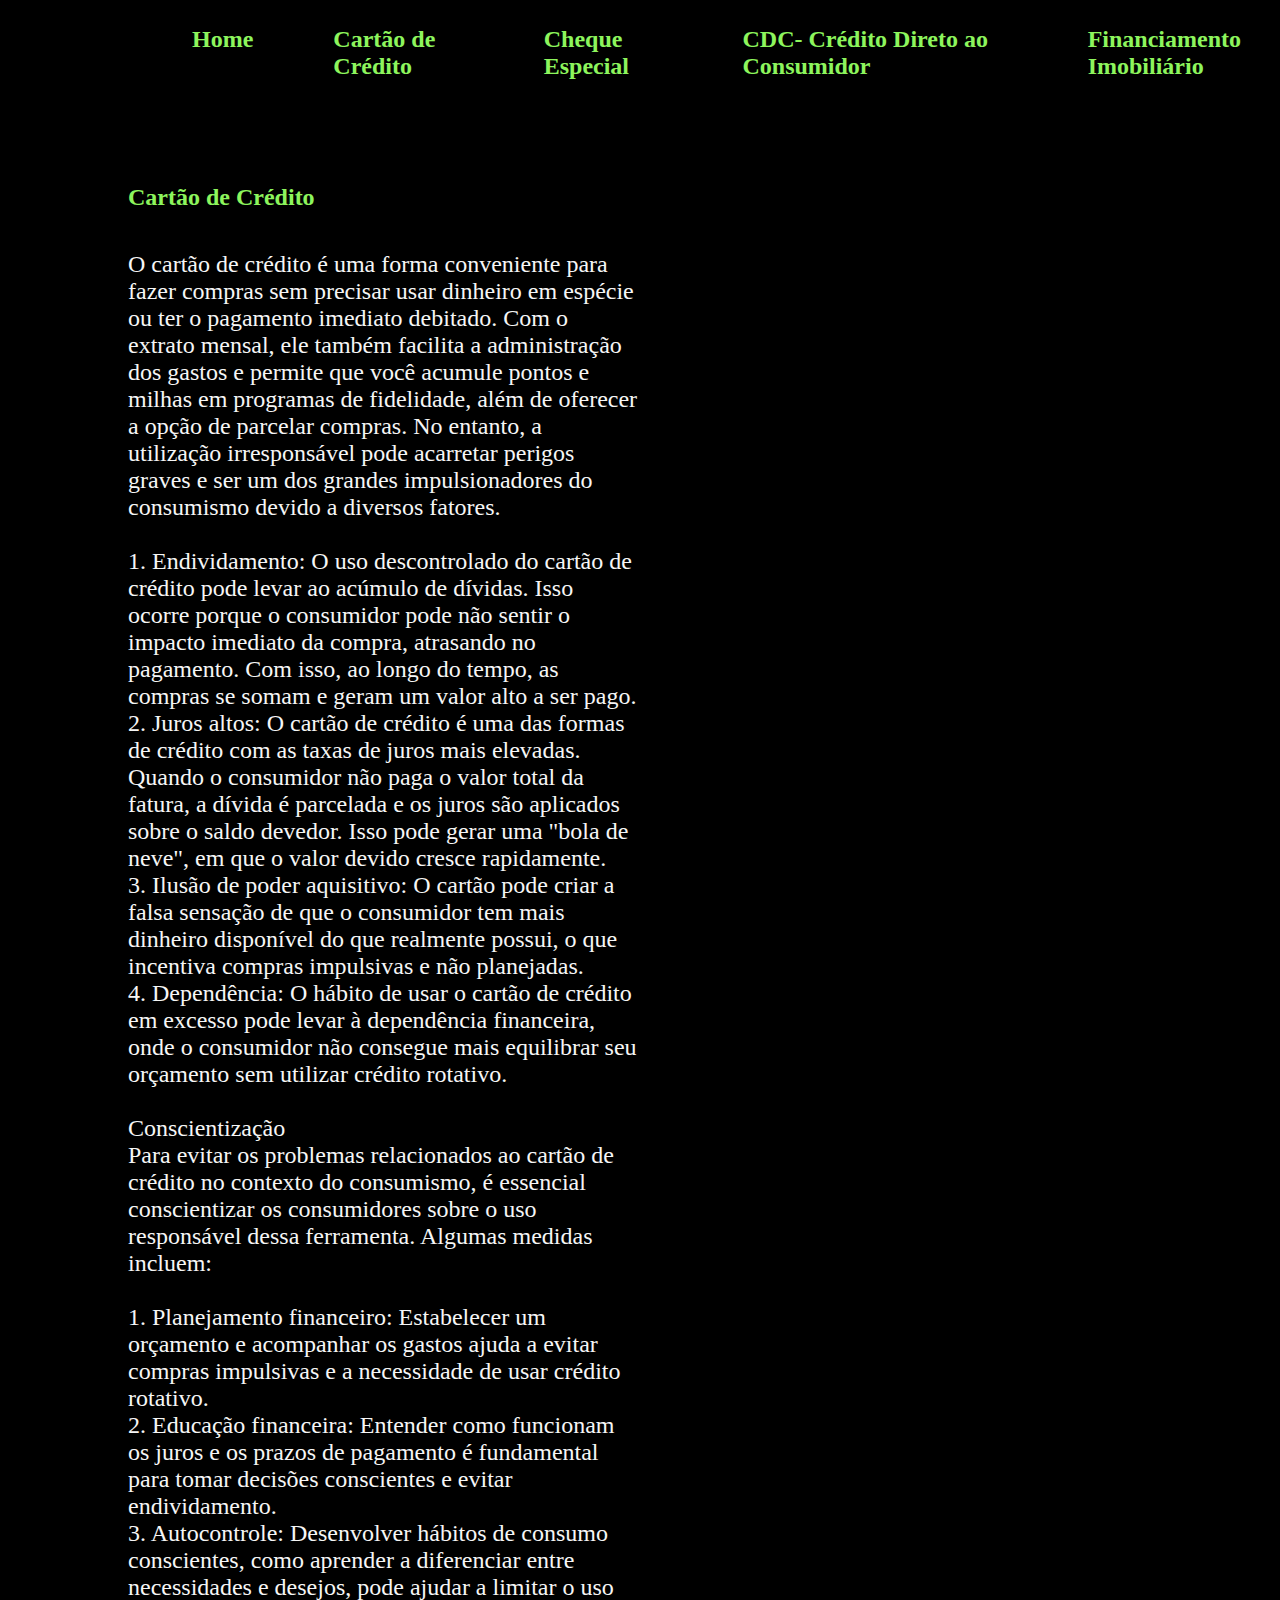
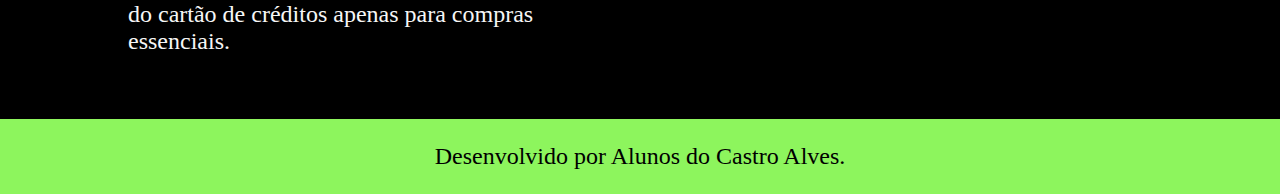
<file: Cartão de Crédito.html>
<!DOCTYPE html>
<html lang="pt-br">

<head>
    <meta charset="UTF-8">
    <meta http-equiv="X-UA-Compatible" content="IE=edge">
    <meta name="viewport" content="width=device-width, initial-scale=1.0">
    <title>Outros assuntos</title>
    <link rel="stylesheet" href="./styles/style.css">
</head>

<body>
    <header class="cabecalho">
        <nav class="cabecalho__menu">
                    <a class="cabecalho__menu__link" href="index.html">Home</a>
                    <a class="cabecalho__menu__link" href="Cartão de Crédito.html">Cartão de Crédito</a>
                    <a class="cabecalho__menu__link" href="Cheque Especial.html">Cheque Especial</a>
                    <a class="cabecalho__menu__link" href="CDC- Crédito Direto ao Consumidor.html">CDC- Crédito Direto ao Consumidor</a>
                    <a class="cabecalho__menu__link" href="Financiamento Imobiliário.html">Financiamento Imobiliário</a>
        </nav>
    </header>

    <main class="apresentacao">
        <section class="apresentacao__conteudo">
            <h1 class="apresentacao__conteudo__titulo"></h1>
            <h2  class="titulo-destaque"> Cartão de Crédito</h2>
            <p class="apresentacao__conteudo__texto"> O cartão de crédito é uma forma conveniente para fazer compras sem precisar usar dinheiro em espécie ou ter o pagamento imediato debitado. Com o extrato mensal, ele também facilita a administração dos gastos e permite que você acumule pontos e milhas em programas de fidelidade, além de oferecer a opção de parcelar compras. No entanto, a utilização irresponsável pode acarretar perigos graves e ser um dos grandes impulsionadores do consumismo devido a diversos fatores.<br> 
                <br>
                1. Endividamento: O uso descontrolado do cartão de crédito pode levar ao acúmulo de dívidas. Isso ocorre porque o consumidor pode não sentir o impacto imediato da compra, atrasando no pagamento. Com isso, ao longo do tempo, as compras se somam e geram um valor alto a ser pago. <br>
                2. Juros altos: O cartão de crédito é uma das formas de crédito com as taxas de juros mais elevadas. Quando o consumidor não paga o valor total da fatura, a dívida é parcelada e os juros são aplicados sobre o saldo devedor. Isso pode gerar uma "bola de neve", em que o valor devido cresce rapidamente.<br> 
                3. Ilusão de poder aquisitivo: O cartão pode criar a falsa sensação de que o consumidor tem mais dinheiro disponível do que realmente possui, o que incentiva compras impulsivas e não planejadas. <br>
                4. Dependência: O hábito de usar o cartão de crédito em excesso pode levar à dependência financeira, onde o consumidor não consegue mais equilibrar seu orçamento sem utilizar crédito rotativo. <br>
                <br>
                Conscientização <br>
                Para evitar os problemas relacionados ao cartão de crédito no contexto do consumismo, é essencial conscientizar os consumidores sobre o uso responsável dessa ferramenta. Algumas medidas incluem: <br>
                <br>
                1. Planejamento financeiro: Estabelecer um orçamento e acompanhar os gastos ajuda a evitar compras impulsivas e a necessidade de usar crédito rotativo.  <br>
                2. Educação financeira: Entender como funcionam os juros e os prazos de pagamento é fundamental para tomar decisões conscientes e evitar endividamento. <br>
                3. Autocontrole: Desenvolver hábitos de consumo conscientes, como aprender a diferenciar entre necessidades e desejos, pode ajudar a limitar o uso do cartão de créditos apenas para compras essenciais. <br>
            </p>
            
        </section>
    </main>

    <footer class="rodape">
        <p>Desenvolvido por Alunos do Castro Alves.</p>
    </footer>
</body>

</html>
</file>
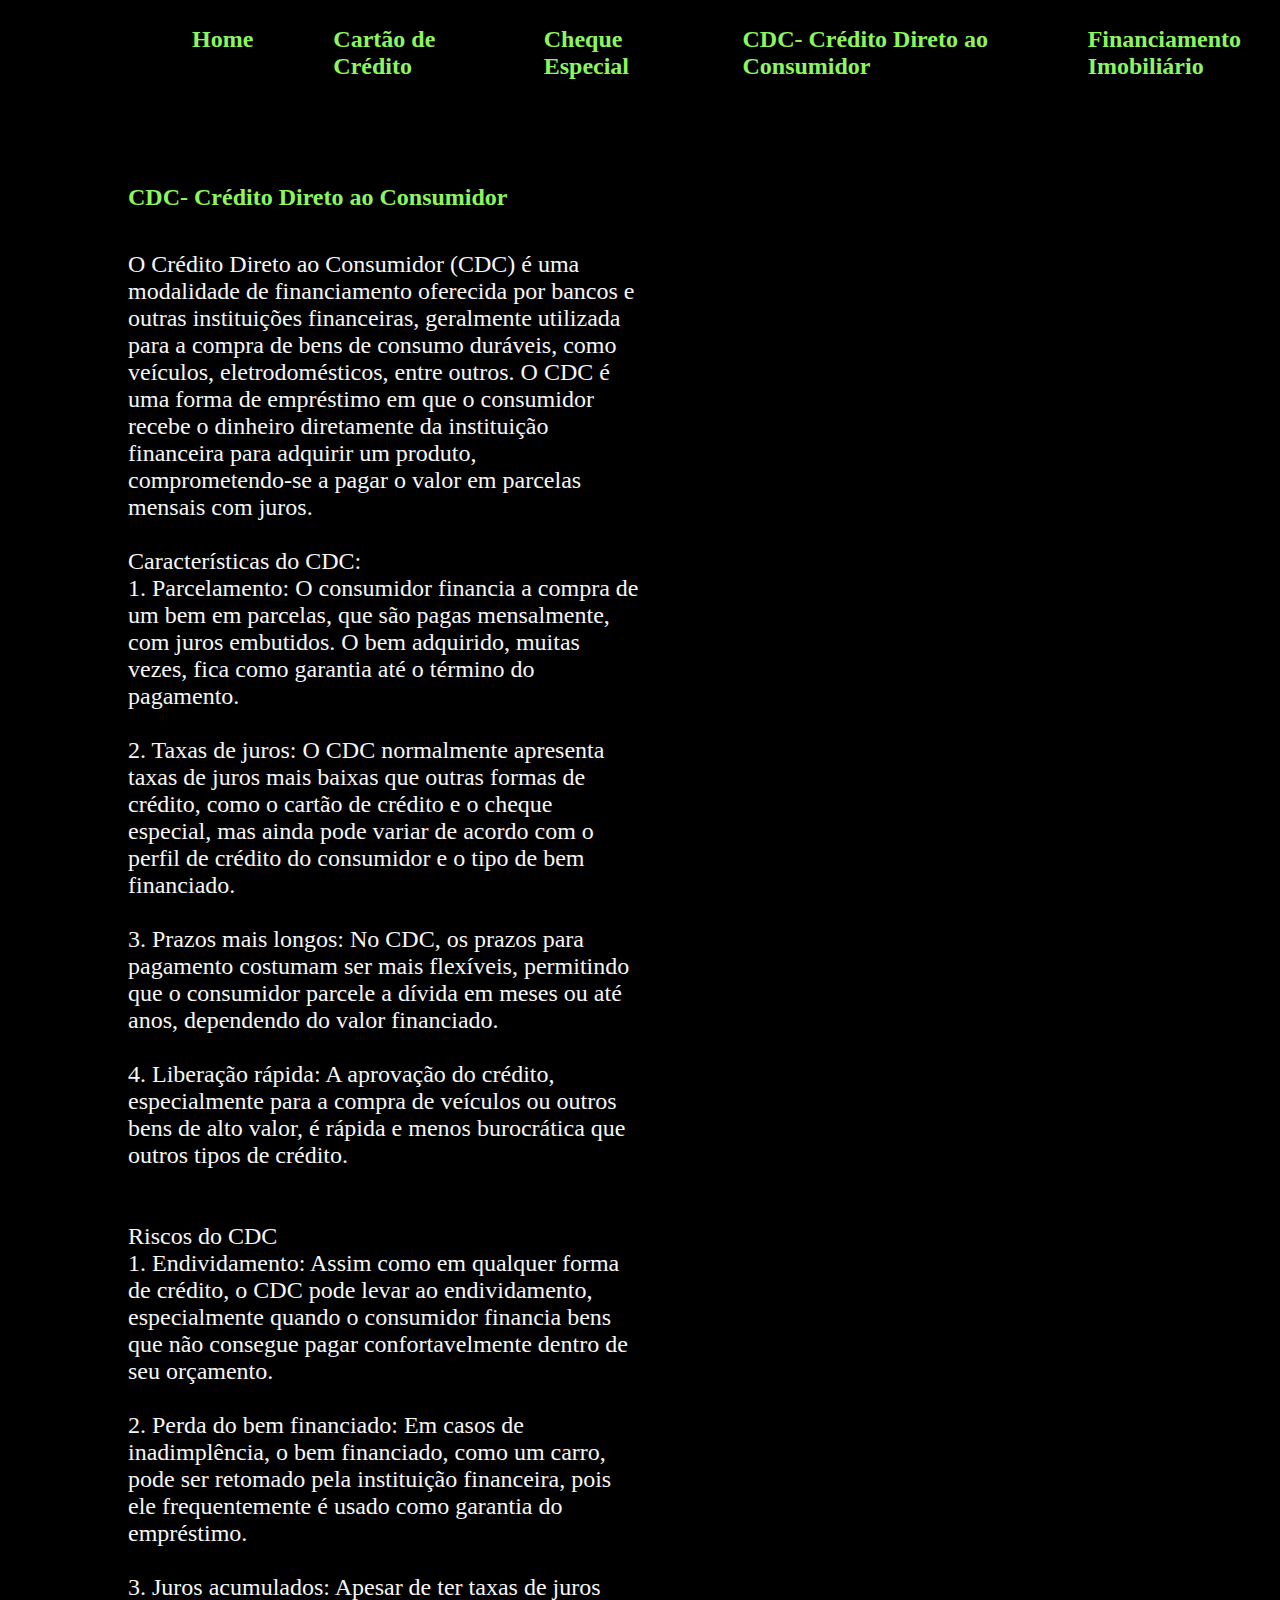
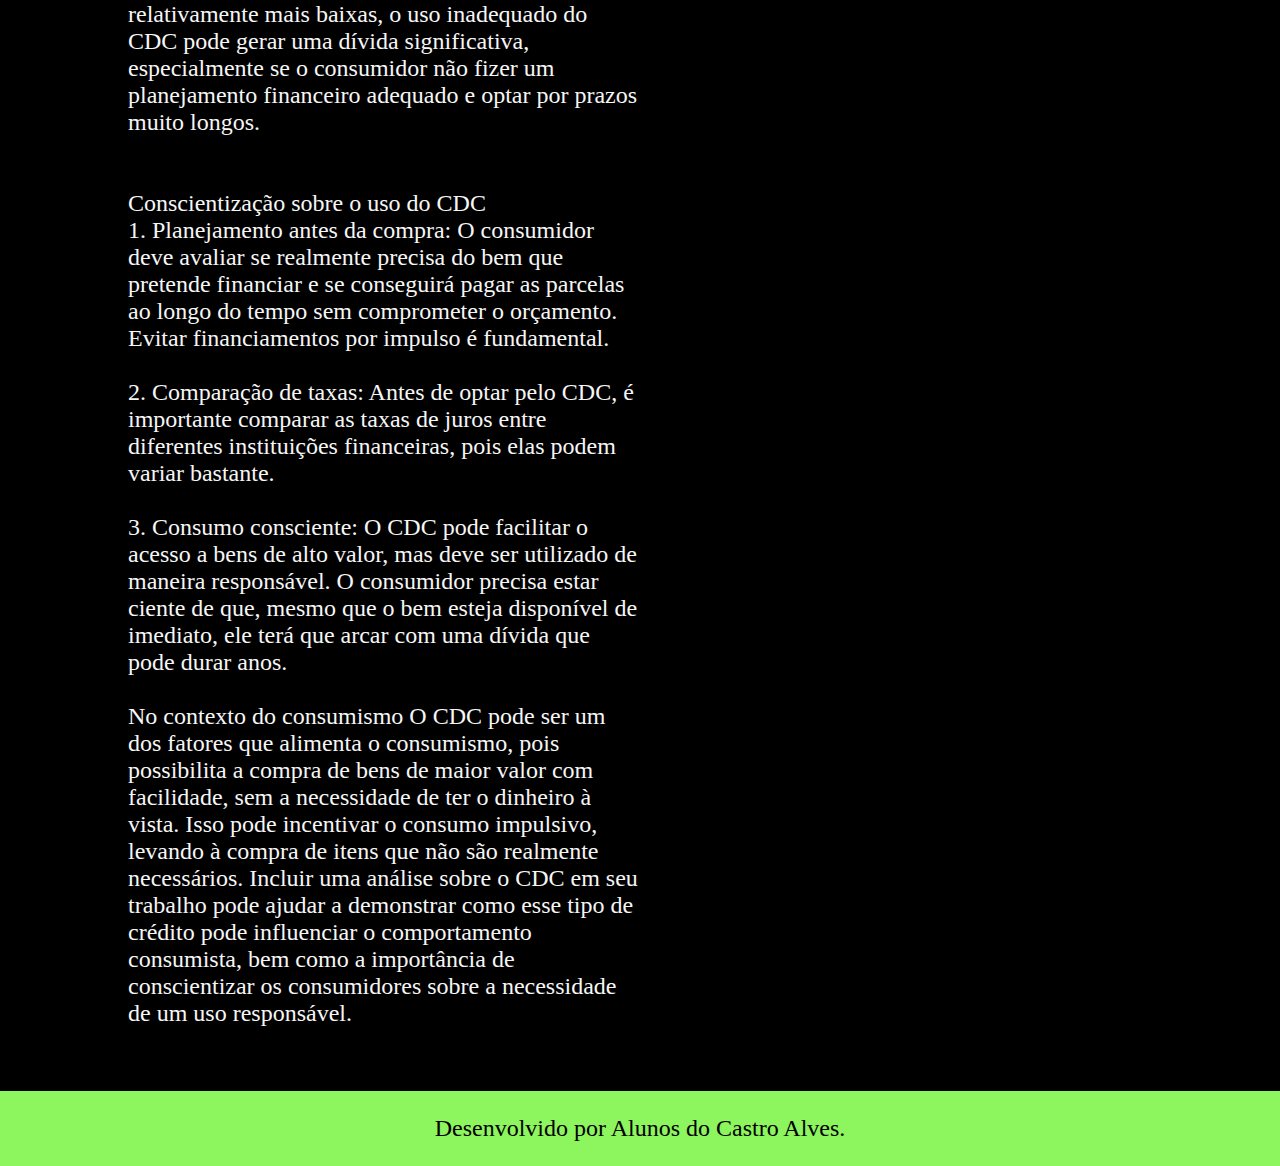
<file: CDC- Crédito Direto ao Consumidor.html>
<!DOCTYPE html>
<html lang="pt-br">

<head>
    <meta charset="UTF-8">
    <meta http-equiv="X-UA-Compatible" content="IE=edge">
    <meta name="viewport" content="width=device-width, initial-scale=1.0">
    <title>Outros assuntos</title>
    <link rel="stylesheet" href="./styles/style.css">
</head>

<body>
    <header class="cabecalho">
        <nav class="cabecalho__menu">
            <a class="cabecalho__menu__link" href="index.html">Home</a>
            <a class="cabecalho__menu__link" href="Cartão de Crédito.html">Cartão de Crédito</a>
            <a class="cabecalho__menu__link" href="Cheque Especial.html">Cheque Especial</a>
            <a class="cabecalho__menu__link" href="CDC- Crédito Direto ao Consumidor.html">CDC- Crédito Direto ao Consumidor</a>
            <a class="cabecalho__menu__link" href="Financiamento Imobiliário.html">Financiamento Imobiliário</a>
        </nav>
    </header>

    <main class="apresentacao">
        <section class="apresentacao__conteudo">
            <h1 class="apresentacao__conteudo__titulo"></h1>
            <h2 class="titulo-destaque"> CDC- Crédito Direto ao Consumidor</h2>
            <p class="apresentacao__conteudo__texto"> O Crédito Direto ao Consumidor (CDC) é uma modalidade de financiamento oferecida por bancos e outras instituições financeiras, geralmente utilizada para a compra de bens de consumo duráveis, como veículos, eletrodomésticos, entre outros. O CDC é uma forma de empréstimo em que o consumidor recebe o dinheiro diretamente da instituição financeira para adquirir um produto, comprometendo-se a pagar o valor em parcelas mensais com juros. <br><br>

                Características do CDC:<br>

                1. Parcelamento: O consumidor financia a compra de um bem em parcelas, que são pagas mensalmente, com juros embutidos. O bem adquirido, muitas vezes, fica como garantia até o término do pagamento.<br><br>
                
                2. Taxas de juros: O CDC normalmente apresenta taxas de juros mais baixas que outras formas de crédito, como o cartão de crédito e o cheque especial, mas ainda pode variar de acordo com o perfil de crédito do consumidor e o tipo de bem financiado.<br><br>
                
                3. Prazos mais longos: No CDC, os prazos para pagamento costumam ser mais flexíveis, permitindo que o consumidor parcele a dívida em meses ou até anos, dependendo do valor financiado.<br><br>
                
                4. Liberação rápida: A aprovação do crédito, especialmente para a compra de veículos ou outros bens de alto valor, é rápida e menos burocrática que outros tipos de crédito.<br><br>
                <br>
                Riscos do CDC<br>
                1. Endividamento: Assim como em qualquer forma de crédito, o CDC pode levar ao endividamento, especialmente quando o consumidor financia bens que não consegue pagar confortavelmente dentro de seu orçamento.<br><br>
                
                2. Perda do bem financiado: Em casos de inadimplência, o bem financiado, como um carro, pode ser retomado pela instituição financeira, pois ele frequentemente é usado como garantia do empréstimo.<br><br>
                
                3. Juros acumulados: Apesar de ter taxas de juros relativamente mais baixas, o uso inadequado do CDC pode gerar uma dívida significativa, especialmente se o consumidor não fizer um planejamento financeiro adequado e optar por prazos muito longos.<br><br>
                
                <br>
                Conscientização sobre o uso do CDC<br>
                1. Planejamento antes da compra: O consumidor deve avaliar se realmente precisa do bem que pretende financiar e se conseguirá pagar as parcelas ao longo do tempo sem comprometer o orçamento. Evitar financiamentos por impulso é fundamental.<br>
                <br>
                2. Comparação de taxas: Antes de optar pelo CDC, é importante comparar as taxas de juros entre diferentes instituições financeiras, pois elas podem variar bastante.<br>
                <br>
                3. Consumo consciente: O CDC pode facilitar o acesso a bens de alto valor, mas deve ser utilizado de maneira responsável. O consumidor precisa estar ciente de que, mesmo que o bem esteja disponível de imediato, ele terá que arcar com uma dívida que pode durar anos.<br>
                <br>
                No contexto do consumismo
                O CDC pode ser um dos fatores que alimenta o consumismo, pois possibilita a compra de bens de maior valor com facilidade, sem a necessidade de ter o dinheiro à vista. Isso pode incentivar o consumo impulsivo, levando à compra de itens que não são realmente necessários. Incluir uma análise sobre o CDC em seu trabalho pode ajudar a demonstrar como esse tipo de crédito pode influenciar o comportamento consumista, bem como a importância de conscientizar os consumidores sobre a necessidade de um uso responsável.</p>

        </section>
        </main>

    <footer class="rodape">
        <p>Desenvolvido por Alunos do Castro Alves.</p>
    </footer>
</body>

</html>
</file>
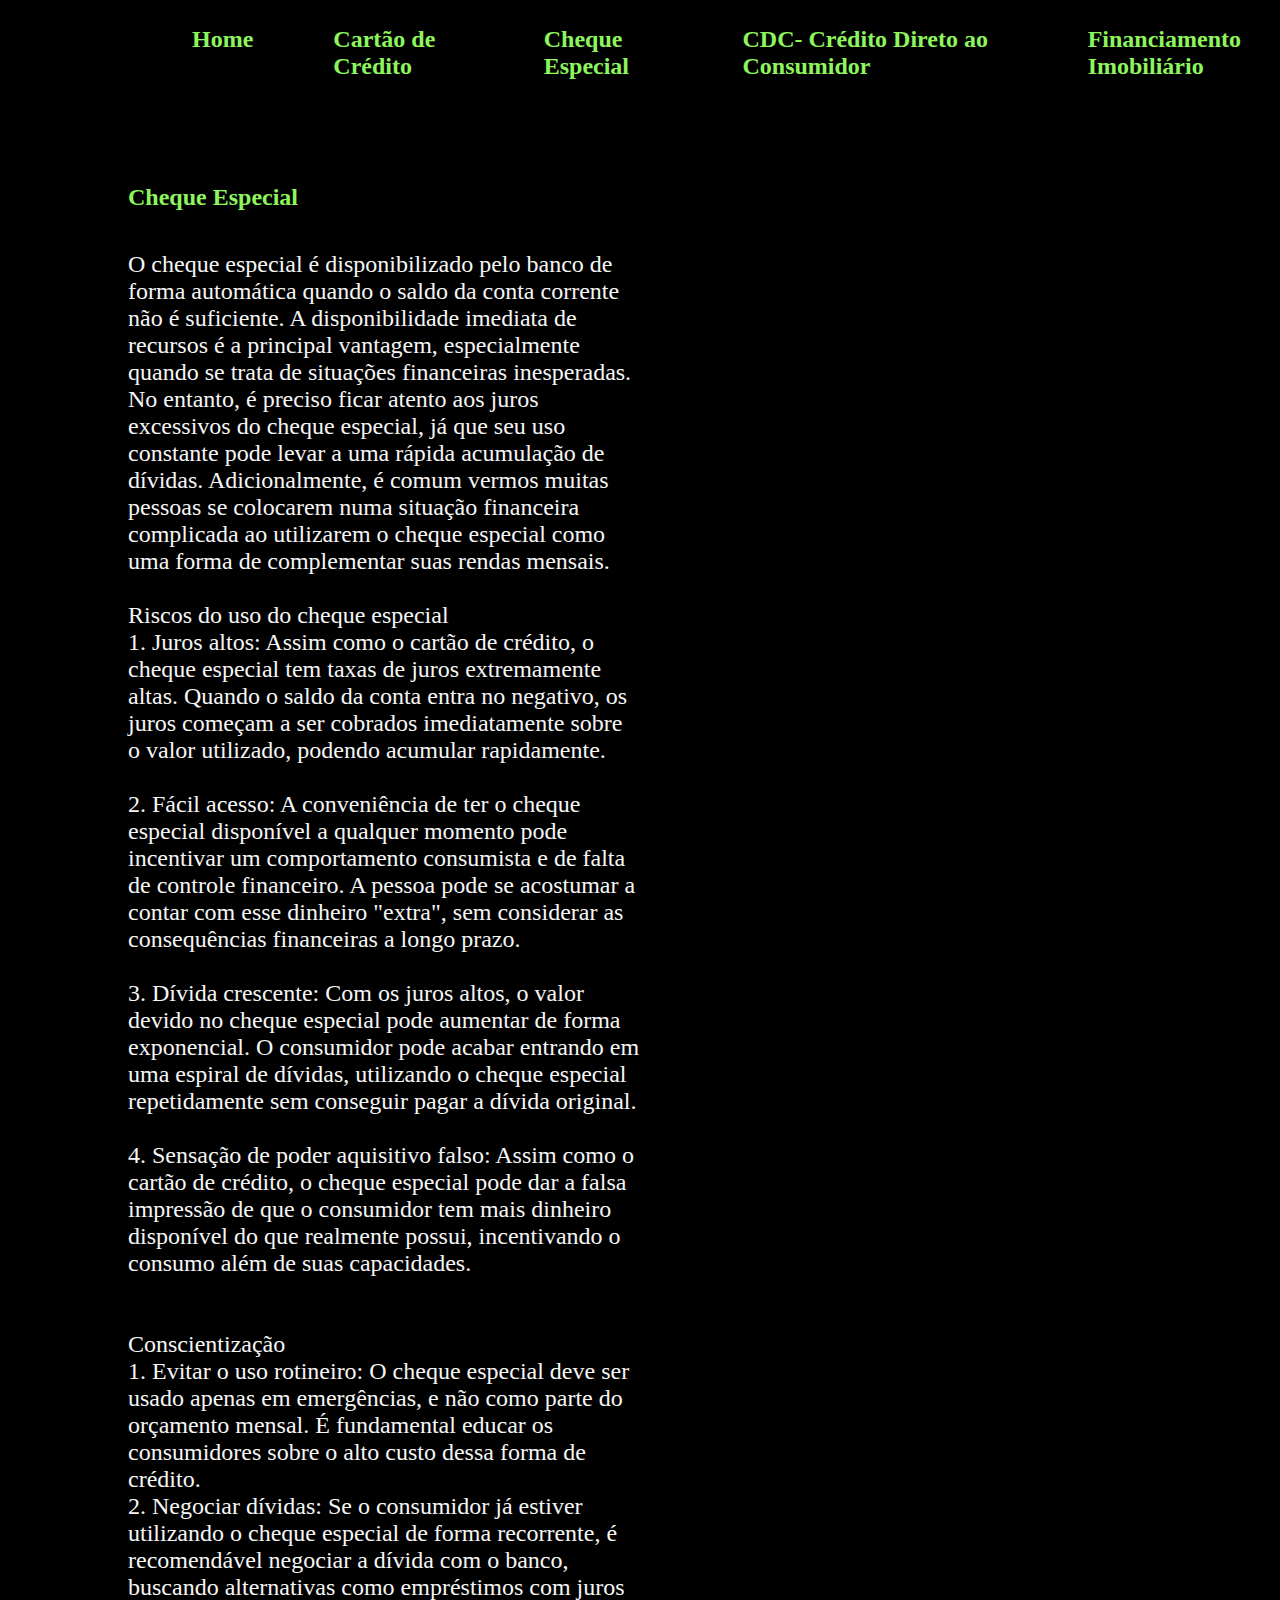
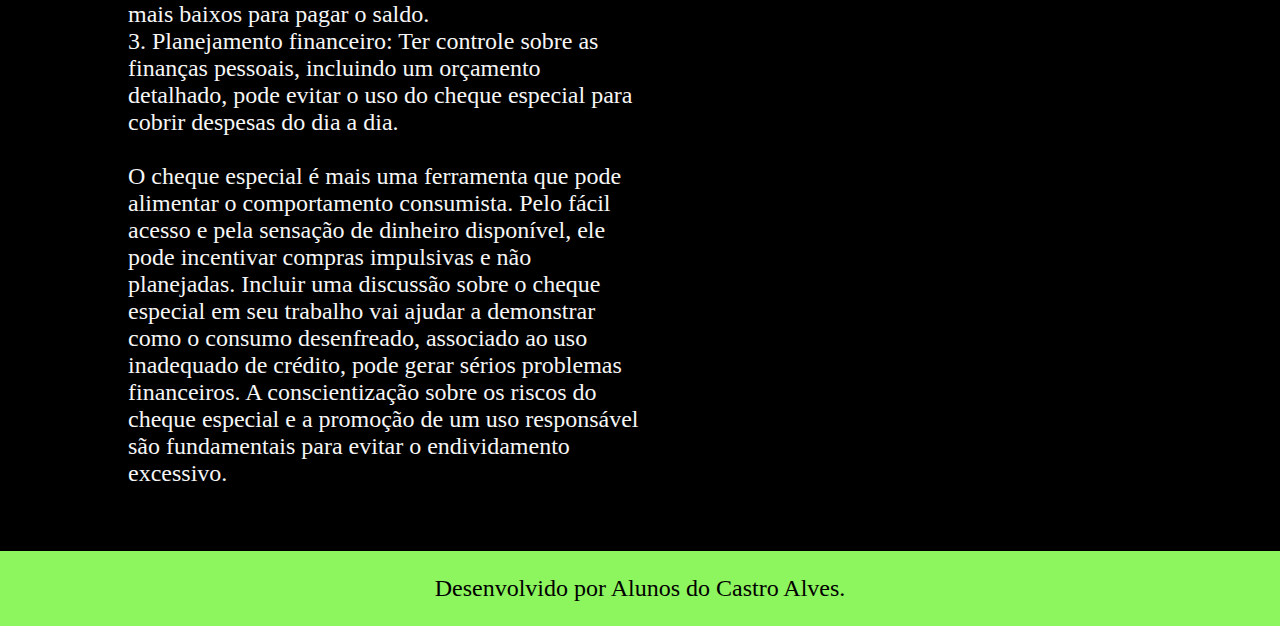
<file: Cheque Especial.html>
<!DOCTYPE html>
<html lang="pt-br">

<head>
    <meta charset="UTF-8">
    <meta http-equiv="X-UA-Compatible" content="IE=edge">
    <meta name="viewport" content="width=device-width, initial-scale=1.0">
    <title>Outros assuntos</title>
    <link rel="stylesheet" href="./styles/style.css">
</head>

<body>
    <header class="cabecalho">
        <nav class="cabecalho__menu">
            <a class="cabecalho__menu__link" href="index.html">Home</a>
            <a class="cabecalho__menu__link" href="Cartão de Crédito.html">Cartão de Crédito</a>
            <a class="cabecalho__menu__link" href="Cheque Especial.html">Cheque Especial</a>
            <a class="cabecalho__menu__link" href="CDC- Crédito Direto ao Consumidor.html">CDC- Crédito Direto ao Consumidor</a>
            <a class="cabecalho__menu__link" href="Financiamento Imobiliário.html">Financiamento Imobiliário</a>
        </nav>
    </header>

    <main class="apresentacao">
        <section class="apresentacao__conteudo">
            <h1 class="apresentacao__conteudo__titulo"></h1>                   
            <h2 class="titulo-destaque"> Cheque Especial</h2>
            <p class="apresentacao__conteudo__texto"> O cheque especial é disponibilizado pelo banco de forma automática quando o saldo da conta corrente não é suficiente. A disponibilidade imediata de recursos é a principal vantagem, especialmente quando se trata de situações financeiras inesperadas. No entanto, é preciso ficar atento aos juros excessivos do cheque especial, já que seu uso constante pode levar a uma rápida acumulação de dívidas. Adicionalmente, é comum vermos muitas pessoas se colocarem numa situação financeira complicada ao utilizarem o cheque especial como uma forma de complementar suas rendas mensais. <br>
                <br>
                Riscos do uso do cheque especial <br>
                1. Juros altos: Assim como o cartão de crédito, o cheque especial tem taxas de juros extremamente altas. Quando o saldo da conta entra no negativo, os juros começam a ser cobrados imediatamente sobre o valor utilizado, podendo acumular rapidamente. <br><br>
                2. Fácil acesso: A conveniência de ter o cheque especial disponível a qualquer momento pode incentivar um comportamento consumista e de falta de controle financeiro. A pessoa pode se acostumar a contar com esse dinheiro "extra", sem considerar as consequências financeiras a longo prazo. <br><br>
                3. Dívida crescente: Com os juros altos, o valor devido no cheque especial pode aumentar de forma exponencial. O consumidor pode acabar entrando em uma espiral de dívidas, utilizando o cheque especial repetidamente sem conseguir pagar a dívida original. <br><br>
                4. Sensação de poder aquisitivo falso: Assim como o cartão de crédito, o cheque especial pode dar a falsa impressão de que o consumidor tem mais dinheiro disponível do que realmente possui, incentivando o consumo além de suas capacidades. <br><br>
                <br>
                Conscientização<br>
                1. Evitar o uso rotineiro: O cheque especial deve ser usado apenas em emergências, e não como parte do orçamento mensal. É fundamental educar os consumidores sobre o alto custo dessa forma de crédito. <br>
                2. Negociar dívidas: Se o consumidor já estiver utilizando o cheque especial de forma recorrente, é recomendável negociar a dívida com o banco, buscando alternativas como empréstimos com juros mais baixos para pagar o saldo. <br>
                3. Planejamento financeiro: Ter controle sobre as finanças pessoais, incluindo um orçamento detalhado, pode evitar o uso do cheque especial para cobrir despesas do dia a dia. <br>
                <br>
                O cheque especial é mais uma ferramenta que pode alimentar o comportamento consumista. Pelo fácil acesso e pela sensação de dinheiro disponível, ele pode incentivar compras impulsivas e não planejadas. Incluir uma discussão sobre o cheque especial em seu trabalho vai ajudar a demonstrar como o consumo desenfreado, associado ao uso inadequado de crédito, pode gerar sérios problemas financeiros. A conscientização sobre os riscos do cheque especial e a promoção de um uso responsável são fundamentais para evitar o endividamento excessivo. <br>
               </p>
            
            
        </section>     
    </main>

    <footer class="rodape">
        <p>Desenvolvido por Alunos do Castro Alves.</p>
    </footer>
</body>

</html>
</file>
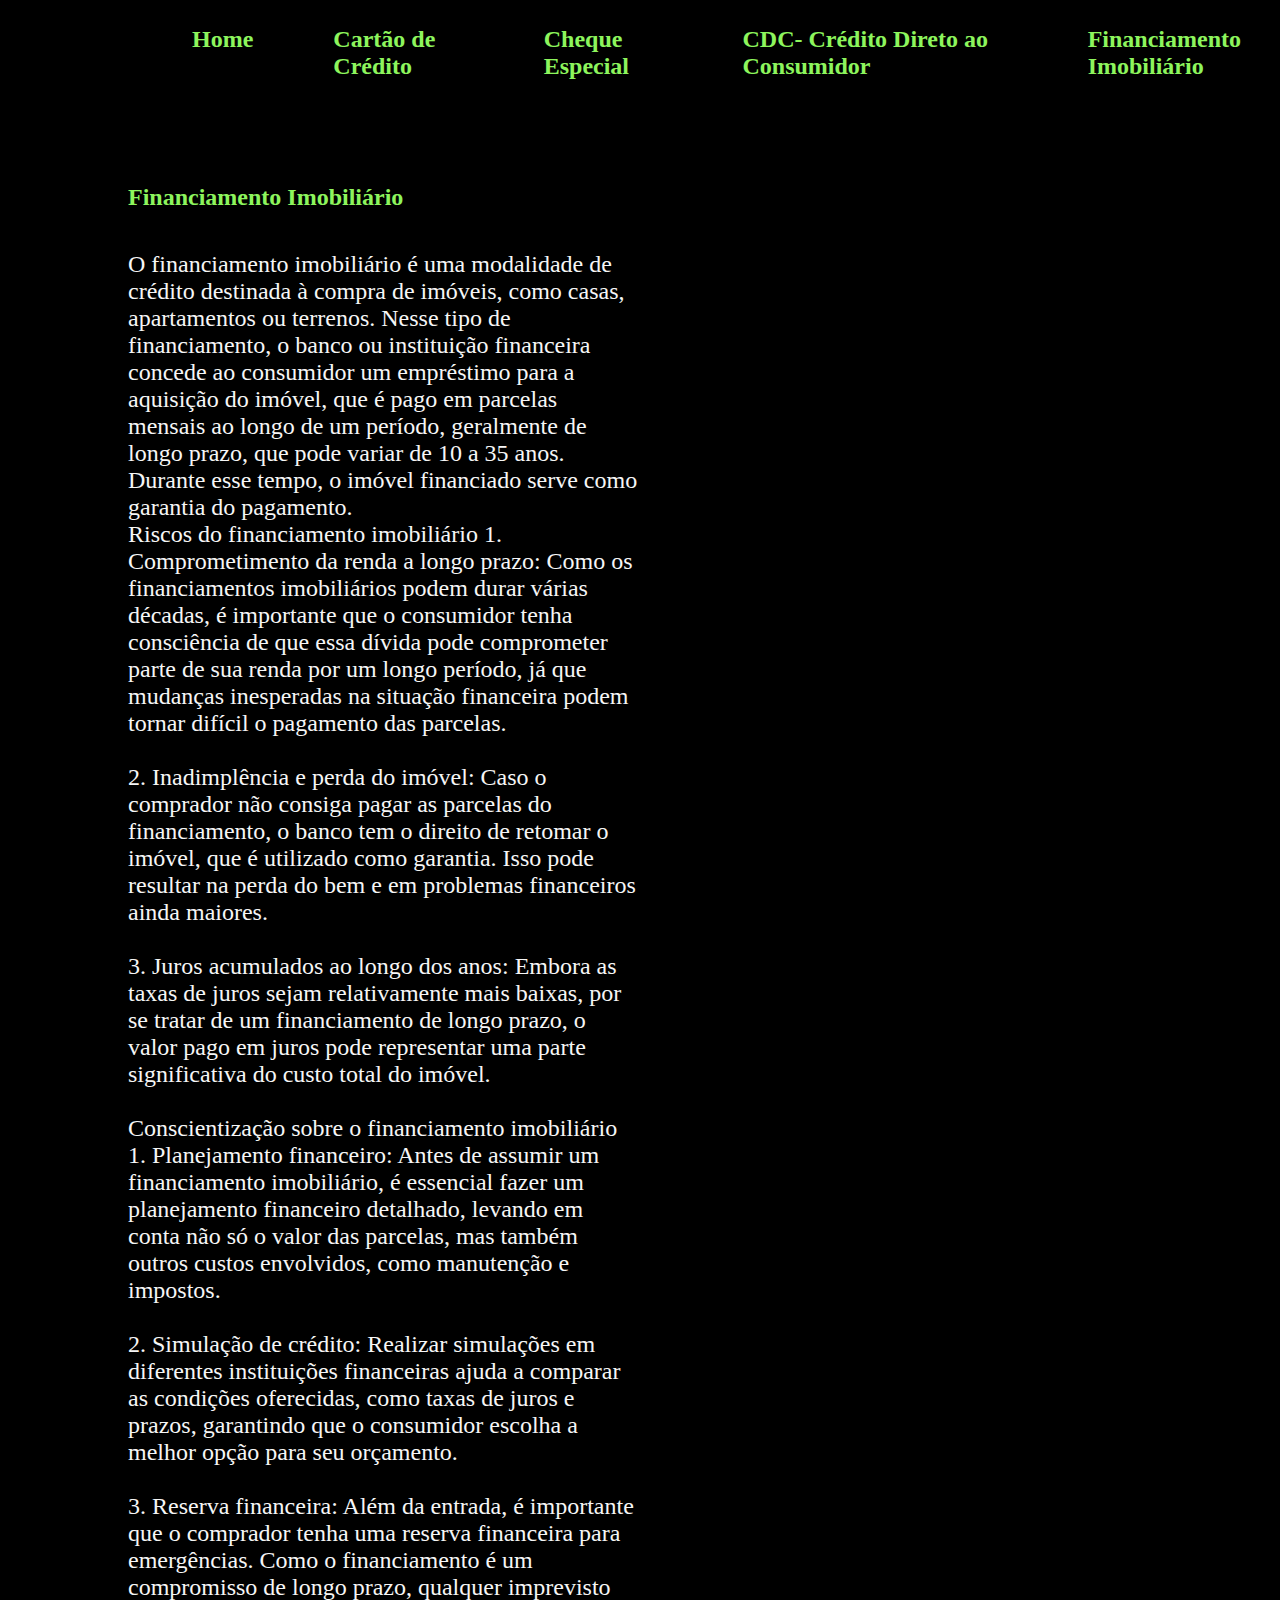
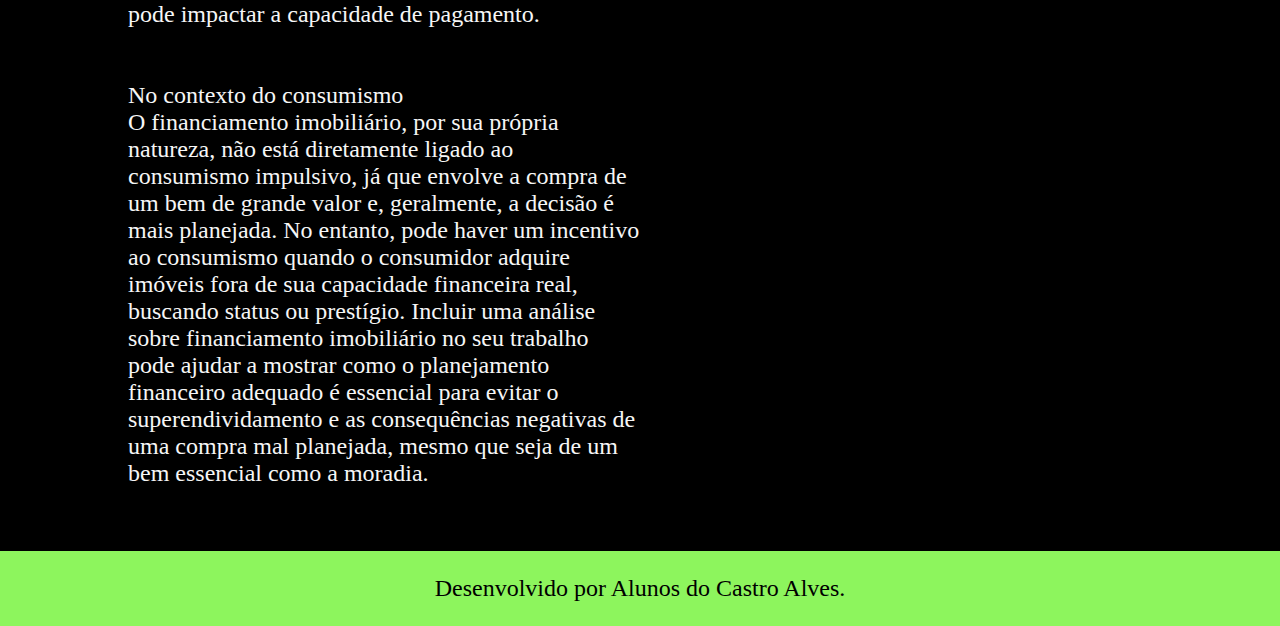
<file: Financiamento Imobiliário.html>
<!DOCTYPE html>
<html lang="pt-br">

<head>
    <meta charset="UTF-8">
    <meta http-equiv="X-UA-Compatible" content="IE=edge">
    <meta name="viewport" content="width=device-width, initial-scale=1.0">
    <title>Outros assuntos</title>
    <link rel="stylesheet" href="./styles/style.css">
</head>

<body>
    <header class="cabecalho">
        <nav class="cabecalho__menu">
            <a class="cabecalho__menu__link" href="index.html">Home</a>
            <a class="cabecalho__menu__link" href="Cartão de Crédito.html">Cartão de Crédito</a>
            <a class="cabecalho__menu__link" href="Cheque Especial.html">Cheque Especial</a>
            <a class="cabecalho__menu__link" href="CDC- Crédito Direto ao Consumidor.html">CDC- Crédito Direto ao Consumidor</a>
            <a class="cabecalho__menu__link" href="Financiamento Imobiliário.html">Financiamento Imobiliário</a>
        </nav>
    </header>

    <main class="apresentacao">
        <section class="apresentacao__conteudo">
            <h1 class="apresentacao__conteudo__titulo"></h1>            
            <h2 class="titulo-destaque"> Financiamento Imobiliário</h2>
            <p class="apresentacao__conteudo__texto"> O financiamento imobiliário é uma modalidade de crédito destinada à compra de imóveis, como casas, apartamentos ou terrenos. Nesse tipo de financiamento, o banco ou instituição financeira concede ao consumidor um empréstimo para a aquisição do imóvel, que é pago em parcelas mensais ao longo de um período, geralmente de longo prazo, que pode variar de 10 a 35 anos. Durante esse tempo, o imóvel financiado serve como garantia do pagamento.<br>

                Riscos do financiamento imobiliário
                1. Comprometimento da renda a longo prazo: Como os financiamentos imobiliários podem durar várias décadas, é importante que o consumidor tenha consciência de que essa dívida pode comprometer parte de sua renda por um longo período, já que mudanças inesperadas na situação financeira podem tornar difícil o pagamento das parcelas.<br><br>
                
                2. Inadimplência e perda do imóvel: Caso o comprador não consiga pagar as parcelas do financiamento, o banco tem o direito de retomar o imóvel, que é utilizado como garantia. Isso pode resultar na perda do bem e em problemas financeiros ainda maiores. <br><br>
                
                3. Juros acumulados ao longo dos anos: Embora as taxas de juros sejam relativamente mais baixas, por se tratar de um financiamento de longo prazo, o valor pago em juros pode representar uma parte significativa do custo total do imóvel.<br><br>
                
                Conscientização sobre o financiamento imobiliário
                1. Planejamento financeiro: Antes de assumir um financiamento imobiliário, é essencial fazer um planejamento financeiro detalhado, levando em conta não só o valor das parcelas, mas também outros custos envolvidos, como manutenção e impostos. <br><br>
                
                2. Simulação de crédito: Realizar simulações em diferentes instituições financeiras ajuda a comparar as condições oferecidas, como taxas de juros e prazos, garantindo que o consumidor escolha a melhor opção para seu orçamento.<br><br>
                
                3. Reserva financeira: Além da entrada, é importante que o comprador tenha uma reserva financeira para emergências. Como o financiamento é um compromisso de longo prazo, qualquer imprevisto pode impactar a capacidade de pagamento.<br><br>
                
                <br>
                No contexto do consumismo<br>
                
                O financiamento imobiliário, por sua própria natureza, não está diretamente ligado ao consumismo impulsivo, já que envolve a compra de um bem de grande valor e, geralmente, a decisão é mais planejada. No entanto, pode haver um incentivo ao consumismo quando o consumidor adquire imóveis fora de sua capacidade financeira real, buscando status ou prestígio. Incluir uma análise sobre financiamento imobiliário no seu trabalho pode ajudar a mostrar como o planejamento financeiro adequado é essencial para evitar o superendividamento e as consequências negativas de uma compra mal planejada, mesmo que seja de um bem essencial como a moradia.</p>

        </section>  
    </main>

    <footer class="rodape">
        <p>Desenvolvido por Alunos do Castro Alves.</p>
    </footer>
</body>

</html>
</file>
<file: styles/style.css>
:root {
    --cor-primaria: #000000;
    --cor-secundaria: #F6F6F6;
    --cor-terciaria: #8DF55D;
    --cor-hover: #272727;

}
*{
    margin: 0;
    padding: 0;
}

body{
    box-sizing: border-box;
    background-color: var(--cor-primaria);
    color: var(--cor-secundaria);
}
.cabecalho{
    padding: 2% 0% 0% 15%;
}
.cabecalho__menu{
    display: flex;
    gap: 80px;
}
.cabecalho__menu__link{
    font-family: var;
    font-size: 1.5rem;
    font-weight: 600;
    color: var(--cor-terciaria);
    text-decoration: none;
}
.parte_destaque{
    color:var(--cor-terciaria);
}

.apresentacao{
    padding: 5% 10%;
    display: flex;
    align-items: center;
    justify-content: space-between;
    gap: 82px;
   
}


.apresentacao__conteudo{
    width: 50%;
    display: flex;
    flex-direction: column;
    gap: 40px;
    color: var(--cor-secundaria);
}



.apresentacao__conteudo__titulo{
    font-size: 2.25rem;
    font-family: var;
    
}
.titulo-destaque{
    color: var(--cor-terciaria);
}
.apresentacao__conteudo__texto{
    font-size: 1.5rem;
    font-family: var;
}

.apresentacao__links{
    display: flex;
    flex-direction: column;
    justify-content: space-between;
    align-items: center;
    gap: 32px;
}
.apresentacao__links__subtitulo{
    font-family: var;
    font-weight: 400;
    font-size: 1.5rem;
}
.apresentacao__links__navegacao{
    display: flex;
    justify-content: center;
    gap: 16px;
    border: 2px solid var;
    width: 50%;
    text-align: center;
    border-radius: 8px;
    font-size: 1.5rem;
    font-weight: 600;
    padding: 21.5px 0;
    text-decoration: none;
    color: var(--cor-secundaria);
    font-family: var;
}
.apresentacao__links__link:hover{
    background-color: var(--cor-hover);
}

.apresentacao__imagem{
    width: 50%;
}

.rodape{
    color: var(--cor-primaria);
    background-color: var(--cor-terciaria);
    padding: 24px;
    text-align: center;
    font-family: var;
    font-size: 1.5rem;
    font-weight: 400;
}

@media (max-width: 1100px){
     .cabecalho__menu__link{
        font-size: 1rem;
        display:flow-root;
    }
    
    .apresentacao{
        flex-direction: column-reverse;
        padding: 5%;
    }
    .cabecalho{
        padding: 5%;
    }
    .cabecalho__menu{
        justify-content: center;
    }
    .apresentacao__conteudo{
        width: auto;
    }
}
</file>
